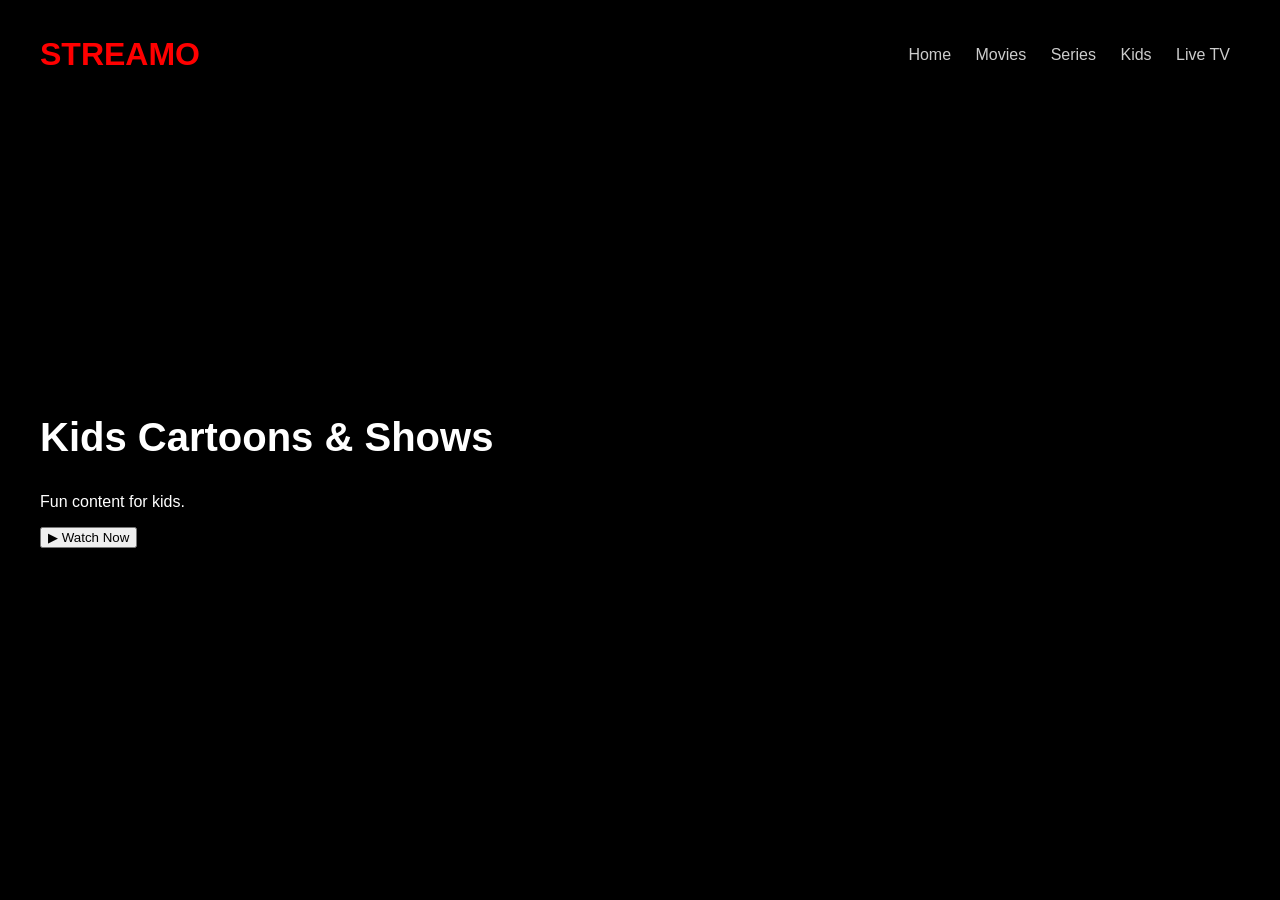
<file: kids.html>
<!DOCTYPE html>
<html lang="en">
<head>
  <meta charset="UTF-8">
  <meta name="viewport" content="width=device-width, initial-scale=1.0">
  <title>Kids - STREAMO</title>
  <link rel="stylesheet" href="style.css">
</head>

<body>

<header class="header">

<h1 class="logo">STREAMO</h1>

<nav>
  <a href="index.html">Home</a>
  <a href="movies.html">Movies</a>
  <a href="series.html">Series</a>
  <a href="kids.html">Kids</a>
  <a href="live.html">Live TV</a>
</nav>

</header>

<section class="hero">

<div class="overlay">

<h2>Kids Cartoons & Shows</h2>

<p>Fun content for kids.</p>

<button class="play-btn">▶ Watch Now</button>

</div>

</section>

</body>
</html>
</file>
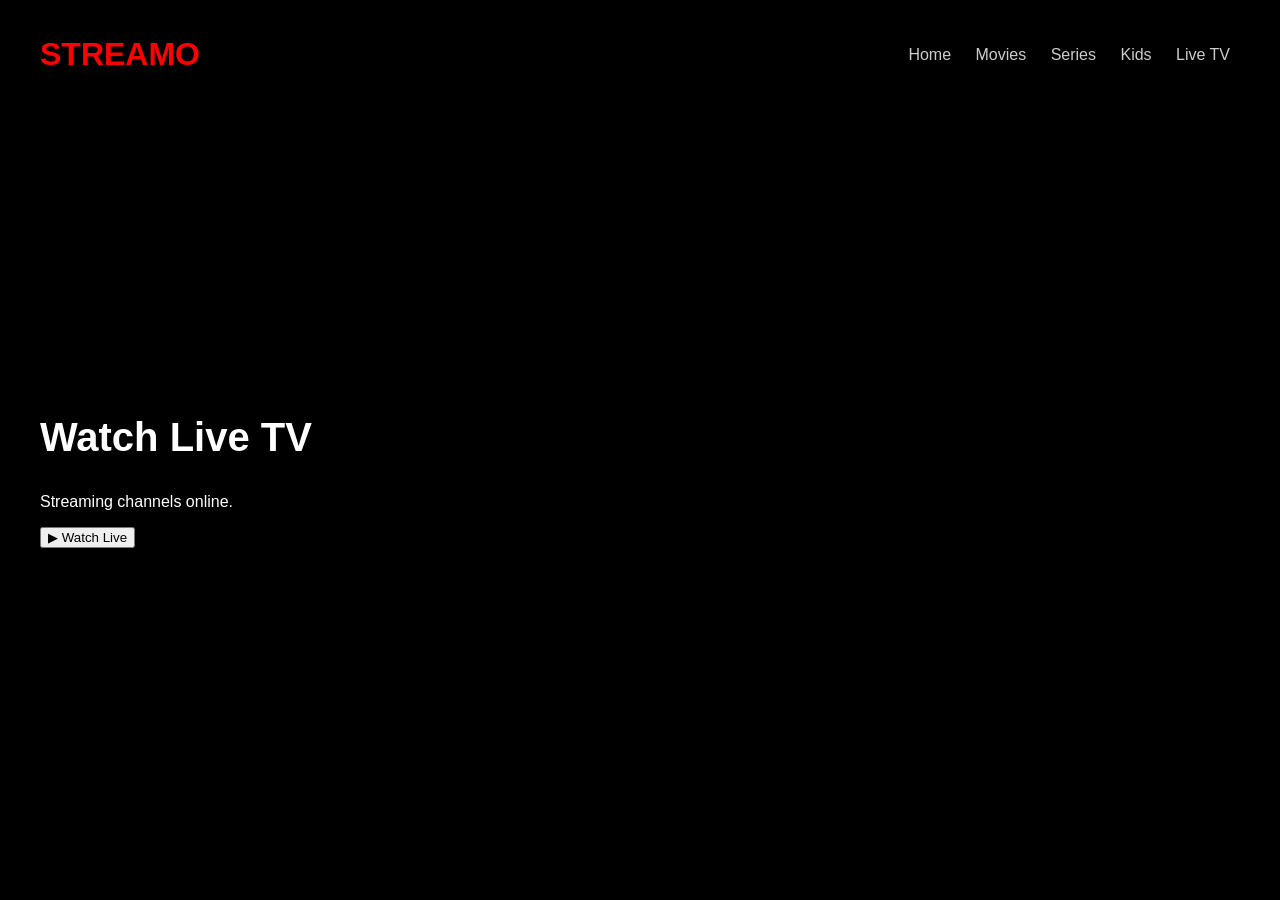
<file: live.html>
<!DOCTYPE html>
<html lang="en">
<head>
  <meta charset="UTF-8">
  <meta name="viewport" content="width=device-width, initial-scale=1.0">
  <title>Live TV - STREAMO</title>
  <link rel="stylesheet" href="style.css">
</head>

<body>

<header class="header">

<h1 class="logo">STREAMO</h1>

<nav>
  <a href="index.html">Home</a>
  <a href="movies.html">Movies</a>
  <a href="series.html">Series</a>
  <a href="kids.html">Kids</a>
  <a href="live.html">Live TV</a>
</nav>

</header>

<section class="hero">

<div class="overlay">

<h2>Watch Live TV</h2>

<p>Streaming channels online.</p>

<button class="play-btn">▶ Watch Live</button>

</div>

</section>

</body>
</html>
</file>
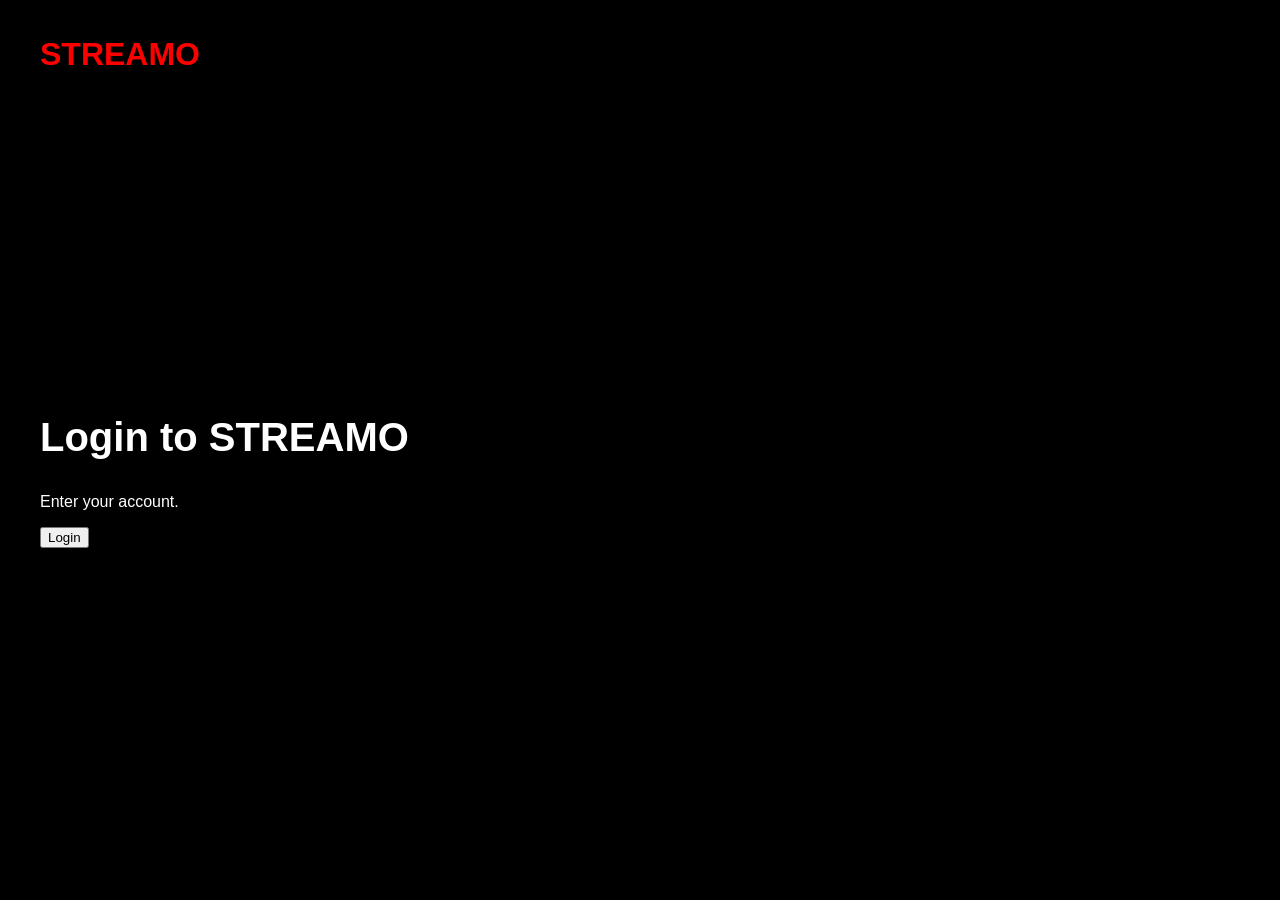
<file: login.html>
<!DOCTYPE html>
<html lang="en">
<head>
  <meta charset="UTF-8">
  <meta name="viewport" content="width=device-width, initial-scale=1.0">
  <title>Login - STREAMO</title>
  <link rel="stylesheet" href="style.css">
</head>

<body>

<header class="header">

<h1 class="logo">STREAMO</h1>

</header>

<section class="hero">

<div class="overlay">

<h2>Login to STREAMO</h2>

<p>Enter your account.</p>

<button class="play-btn">Login</button>

</div>

</section>

</body>
</html>
</file>
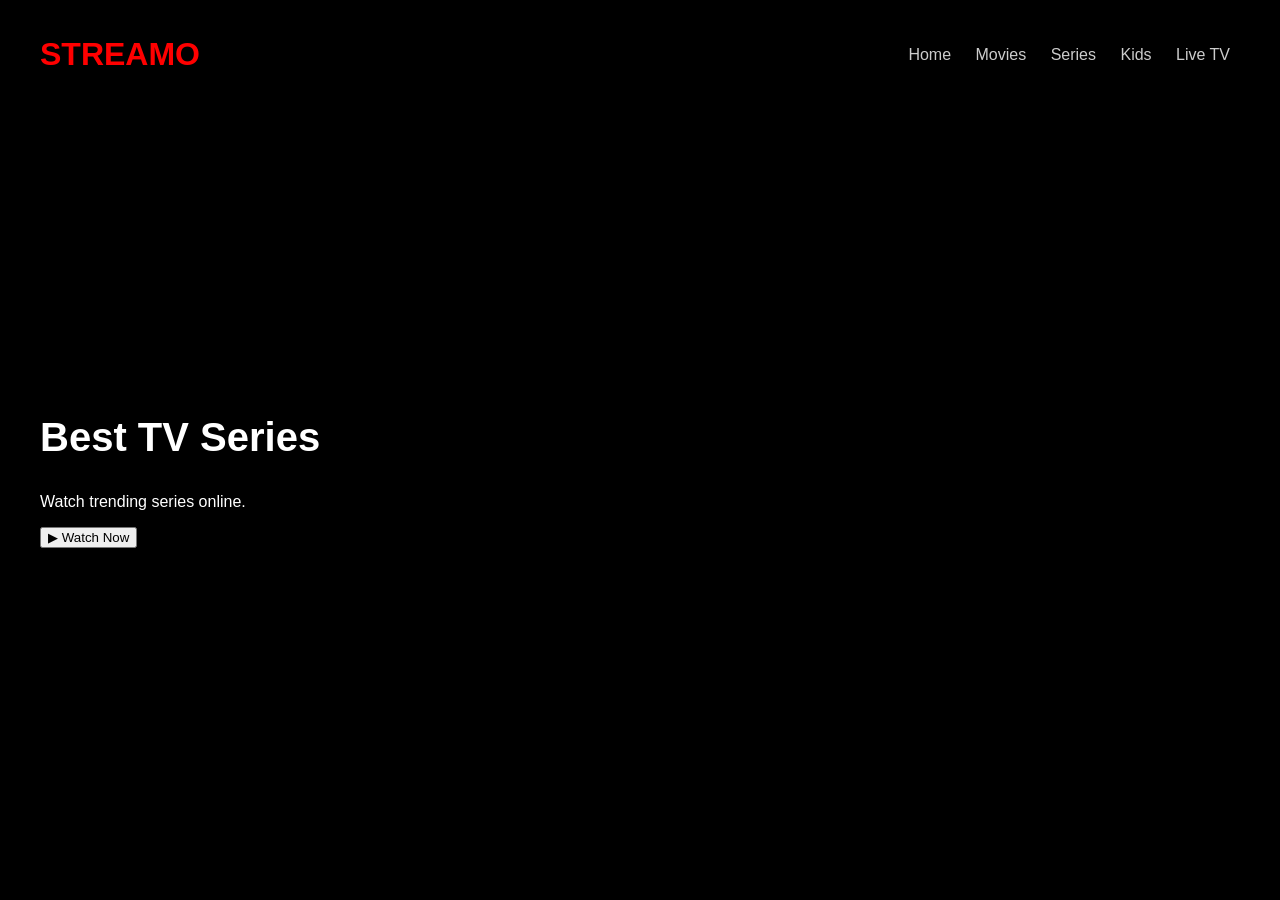
<file: series.html>
<!DOCTYPE html>
<html lang="en">
<head>
  <meta charset="UTF-8">
  <meta name="viewport" content="width=device-width, initial-scale=1.0">

  <title>Series - STREAMO</title>

  <link rel="stylesheet" href="style.css">
</head>

<body>

<header class="header">

  <h1 class="logo">STREAMO</h1>

  <nav>
    <a href="index.html">Home</a>
    <a href="movies.html">Movies</a>
    <a href="series.html">Series</a>
    <a href="kids.html">Kids</a>
    <a href="live.html">Live TV</a>
  </nav>

</header>

<section class="hero">

  <div class="overlay">

    <h2>Best TV Series</h2>

    <p>Watch trending series online.</p>

    <button class="play-btn">▶ Watch Now</button>

  </div>

</section>

</body>
</html>
</file>
<file: style.css>
body {
  margin: 0;
  font-family: Arial, sans-serif;
  background: black;
  color: white;
}

/* HEADER */
.header {
  display: flex;
  justify-content: space-between;
  align-items: center;
  padding: 15px 40px;
  background: rgba(0,0,0,0.9);
  position: sticky;
  top: 0;
}

.logo {
  color: red;
}

nav a {
  color: #ccc;
  margin: 0 10px;
  text-decoration: none;
}

nav a:hover {
  color: white;
}

.right input {
  padding: 8px;
  border-radius: 20px;
  border: none;
}

.right button {
  margin-left: 10px;
  padding: 8px 15px;
  background: red;
  border: none;
  color: white;
  border-radius: 20px;
}

/* HERO */
.hero {
  height: 70vh;
  background: url('https://images.unsplash.com/photo-1517604931442-7e0c8ed2963c?w=1600') center/cover;
  display: flex;
  align-items: center;
  padding: 40px;
}

.hero-content {
  max-width: 500px;
}

.tag {
  background: red;
  padding: 5px 10px;
  border-radius: 20px;
}

.hero h2 {
  font-size: 40px;
}

.buttons button {
  margin-right: 10px;
  padding: 10px 20px;
  border-radius: 20px;
  border: none;
  cursor: pointer;
}

.play {
  background: white;
  color: black;
}

.list {
  background: gray;
  color: white;
}

/* GRID */
.container {
  padding: 30px;
}

.grid {
  display: grid;
  grid-template-columns: repeat(auto-fit, minmax(150px, 1fr));
  gap: 15px;
}

.card {
  background: #111;
  border-radius: 10px;
  overflow: hidden;
  text-align: center;
  transition: 0.3s;
}

.card:hover {
  transform: scale(1.05);
}

.card img {
  width: 100%;
  height: 200px;
  object-fit: cover;
}

/* FOOTER */
footer {
  text-align: center;
  padding: 20px;
  border-top: 1px solid #222;
  color: gray;
}
</file>
